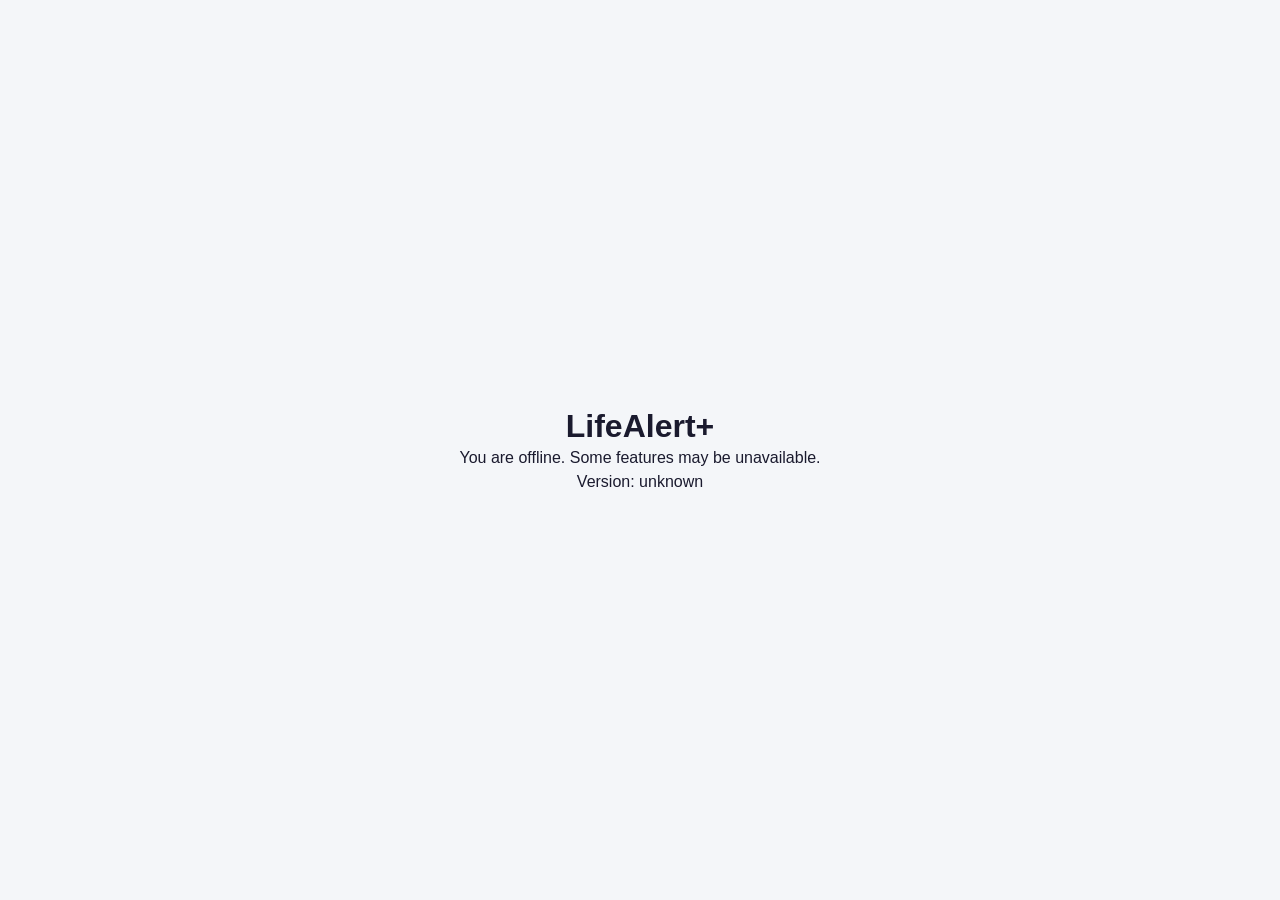
<file: LifeAlertPlus/LifeAlertPlus.Client/wwwroot/offline.html>
<!doctype html>
<html lang="en">
<head>
  <meta charset="utf-8" />
  <meta name="viewport" content="width=device-width,initial-scale=1" />
  <title>Offline - LifeAlert+</title>
  <link rel="stylesheet" href="css/app.css" />
</head>
<body>
  <main style="display:flex;align-items:center;justify-content:center;height:100vh;flex-direction:column;">
    <h1>LifeAlert+</h1>
    <p>You are offline. Some features may be unavailable.</p>
    <p>Version: <span id="app-version">unknown</span></p>
  </main>
  <script>
    (function() {
      const meta = document.querySelector('meta[name="application-version"]');
      if (meta) document.getElementById('app-version').textContent = meta.content || 'unknown';
    })();
  </script>
</body>
</html>
</file>
<file: LifeAlertPlus/LifeAlertPlus.Client/wwwroot/css/app.css>
/* wwwroot/css/app.css */


/* ── Design Tokens ── */
:root {
    --font-heading:      'Jua', sans-serif;
    --font-body:         'Jua', sans-serif;

    --color-primary:     #2E7D32;
    --color-primary-mid: #4CAF50;
    --color-primary-light: #E8F5E9;
    --color-primary-accent: #A5D6A7;
    --color-surface:     #FFFFFF;
    --color-bg:          #F4F6F9;
    --color-text:        #1A1A2E;
    --color-text-muted:  #6B7280;
    --color-border:      #E5E7EB;

    --color-ok:          #16A34A;
    --color-ok-bg:       #d4f4dd;
    --color-warning:     #D97706;
    --color-warning-bg:  #FEF3C7;
    --color-critical:    #DC2626;
    --color-critical-bg: #FEE2E2;
    --color-offline:     #6B7280;
    --color-offline-bg:  #F3F4F6;

    --color-blue:        #93C5FD;
    --color-blue-bg:     #DBEAFE;
    --color-purple:      #C4B5FD;
    --color-purple-bg:   #EDE9FE;
    --color-teal:        #6EE7B7;
    --color-teal-bg:     #CCFBF1;
    --color-coral:       #FCA5A5;
    --color-coral-bg:    #FFE4E6;
    --color-amber:       #FCD34D;
    --color-amber-bg:    #FEF3C7;
    --color-indigo:      #A5B4FC;
    --color-indigo-bg:   #E0E7FF;
    --color-pink:        #F9A8D4;
    --color-pink-bg:     #FCE7F3;

    --radius-sm:         8px;
    --radius-md:         12px;
    --radius-lg:         20px;
    --radius-full:       9999px;

    --shadow-sm:         0 1px 3px rgba(0,0,0,0.08), 0 1px 2px rgba(0,0,0,0.04);
    --shadow-md:         0 4px 12px rgba(0,0,0,0.09), 0 2px 4px rgba(0,0,0,0.04);
    --shadow-lg:         0 8px 24px rgba(0,0,0,0.11), 0 4px 8px rgba(0,0,0,0.04);
    --shadow-focus:      0 0 0 3px rgba(46, 125, 50, 0.18);
}

html {
    font-size: 16px;
}

@media (max-width: 768px) {
    html {
        font-size: 16px;
    }
}

* {
    margin: 0;
    padding: 0;
    box-sizing: border-box;
}

body {
    font-family: var(--font-body);
    background-color: var(--color-bg);
    color: var(--color-text);
    min-height: 100vh;
    overflow-y: auto;
    font-size: 1rem;
    line-height: 1.5;
    -webkit-font-smoothing: antialiased;
}

h1, h2, h3, h4, h5, h6 {
    font-family: var(--font-heading);
    font-weight: 700;
    line-height: 1.25;
}

/* ── Global Input Styles ── */
input[type="text"],
input[type="email"],
input[type="password"],
input[type="number"],
input[type="date"],
textarea,
select {
    font-family: var(--font-body);
    font-size: 0.95rem;
    border-radius: var(--radius-md);
    border: 1.5px solid var(--color-border);
    padding: 0.75rem 1rem;
    background: var(--color-surface);
    color: var(--color-text);
    transition: border-color 0.18s ease, box-shadow 0.18s ease;
    outline: none;
    width: 100%;
}

input:focus,
textarea:focus,
select:focus {
    border-color: var(--color-primary);
    box-shadow: var(--shadow-focus);
}

input::placeholder,
textarea::placeholder {
    color: var(--color-text-muted);
}

/* ── Loading Screen ── */
.loading-screen {
    display: flex;
    align-items: center;
    justify-content: center;
    min-height: 100vh;
    width: 100%;
    background-color: var(--color-bg);
}

.loading-content {
    display: flex;
    flex-direction: column;
    align-items: center;
    text-align: center;
    padding: 20px;
}

.loading-logo {
    width: 120px;
    height: 120px;
    margin-bottom: 24px;
    animation: fadeInScale 1s ease-out;
    border-radius: var(--radius-lg);
    box-shadow: var(--shadow-lg);
}

.loading-title {
    font-family: var(--font-heading);
    color: var(--color-primary);
    font-size: 2rem;
    margin-bottom: 32px;
    font-weight: 800;
    letter-spacing: 0.5px;
    animation: fadeInUp 0.8s ease-out 0.2s both;
}

.loading-dots {
    display: flex;
    gap: 12px;
    animation: fadeIn 0.8s ease-out 0.4s both;
}

.loading-dots span {
    width: 12px;
    height: 12px;
    background: var(--color-primary-mid);
    border-radius: 50%;
    animation: bounce 1.4s infinite ease-in-out;
}

.loading-dots span:nth-child(1) { animation-delay: -0.32s; }
.loading-dots span:nth-child(2) { animation-delay: -0.16s; }

@keyframes fadeInScale {
    from { opacity: 0; transform: scale(0.85); }
    to   { opacity: 1; transform: scale(1); }
}

@keyframes fadeInUp {
    from { opacity: 0; transform: translateY(18px); }
    to   { opacity: 1; transform: translateY(0); }
}

@keyframes fadeIn {
    from { opacity: 0; }
    to   { opacity: 1; }
}

@keyframes bounce {
    0%, 80%, 100% { transform: scale(0); opacity: 0.5; }
    40%           { transform: scale(1); opacity: 1; }
}

/* ── Blazor Error UI ── */
#blazor-error-ui {
    background: #fef2f2;
    color: var(--color-critical);
    padding: 1rem 1.5rem;
    border-radius: var(--radius-md);
    border: 1px solid #fecaca;
    margin: 1rem;
    box-shadow: var(--shadow-md);
    display: none;
    position: fixed;
    bottom: 20px;
    left: 50%;
    transform: translateX(-50%);
    z-index: 9000;
    max-width: 600px;
    font-family: var(--font-body);
}

#blazor-error-ui .reload {
    color: var(--color-critical);
    text-decoration: underline;
    margin-left: 10px;
    cursor: pointer;
}

#blazor-error-ui .dismiss {
    cursor: pointer;
    margin-left: 15px;
    font-weight: 600;
}

/* ── Responsive Modals ── */
@media (max-width: 768px) {
    main { padding-top: 73px; }

    .modal-overlay {
        align-items: flex-start;
        padding-top: 18px;
        overflow-y: auto;
    }

    .modal-content,
    .modal-content-large {
        width: min(90vw, 440px) !important;
        max-width: 90vw !important;
        margin: 0.4rem auto !important;
        padding: 1rem !important;
        border-radius: var(--radius-md) !important;
        max-height: calc(100vh - 120px) !important;
        overflow-y: auto !important;
        box-sizing: border-box !important;
    }
}

@media (max-width: 420px) {
    main { padding-top: 68px; }

    .modal-content,
    .modal-content-large {
        width: 94vw !important;
        padding: 0.8rem !important;
        border-radius: var(--radius-md) !important;
        max-height: calc(100vh - 110px) !important;
    }
}

/* ── Global Person-Card Action Buttons ── */
.person-actions {
    display: flex;
    gap: 10px;
    align-items: center;
    justify-content: center;
    width: 100%;
    padding: 12px 0;
}

.btn-action {
    display: inline-flex;
    align-items: center;
    gap: 6px;
    padding: 7px 16px;
    height: 36px;
    border-radius: var(--radius-full);
    border: 1.5px solid var(--color-border);
    background: var(--color-surface);
    font-family: var(--font-body);
    font-size: 0.88rem;
    font-weight: 600;
    cursor: pointer;
    color: var(--color-text);
    box-shadow: var(--shadow-sm);
    transition: transform 0.14s ease, box-shadow 0.14s ease, background 0.14s ease;
}

.btn-action .btn-icon {
    font-size: 1rem;
    opacity: 0.9;
}

.btn-action:hover {
    transform: translateY(-2px);
    box-shadow: var(--shadow-md);
}

.btn-action:focus-visible {
    outline: 3px solid var(--color-primary-accent);
    outline-offset: 3px;
}

.btn-location {
    background: linear-gradient(135deg, var(--color-primary-mid) 0%, var(--color-primary) 100%);
    color: #fff;
    border: none;
}

.btn-call {
    background: linear-gradient(135deg, #FF9A9E 0%, #FF6A88 100%);
    color: #fff;
    border: none;
}

.btn-text {
    background: transparent;
    color: var(--color-primary);
    border: 1.5px solid var(--color-primary-accent);
    box-shadow: none;
}

/* ── Focus Visible (keyboard nav) ── */
:focus-visible {
    outline: 3px solid var(--color-primary-accent);
    outline-offset: 2px;
}

/* ── Utility: card base ── */
.card-surface {
    background: var(--color-surface);
    border-radius: var(--radius-lg);
    box-shadow: var(--shadow-sm);
    transition: box-shadow 0.2s ease, border-color 0.2s ease;
}
</file>
